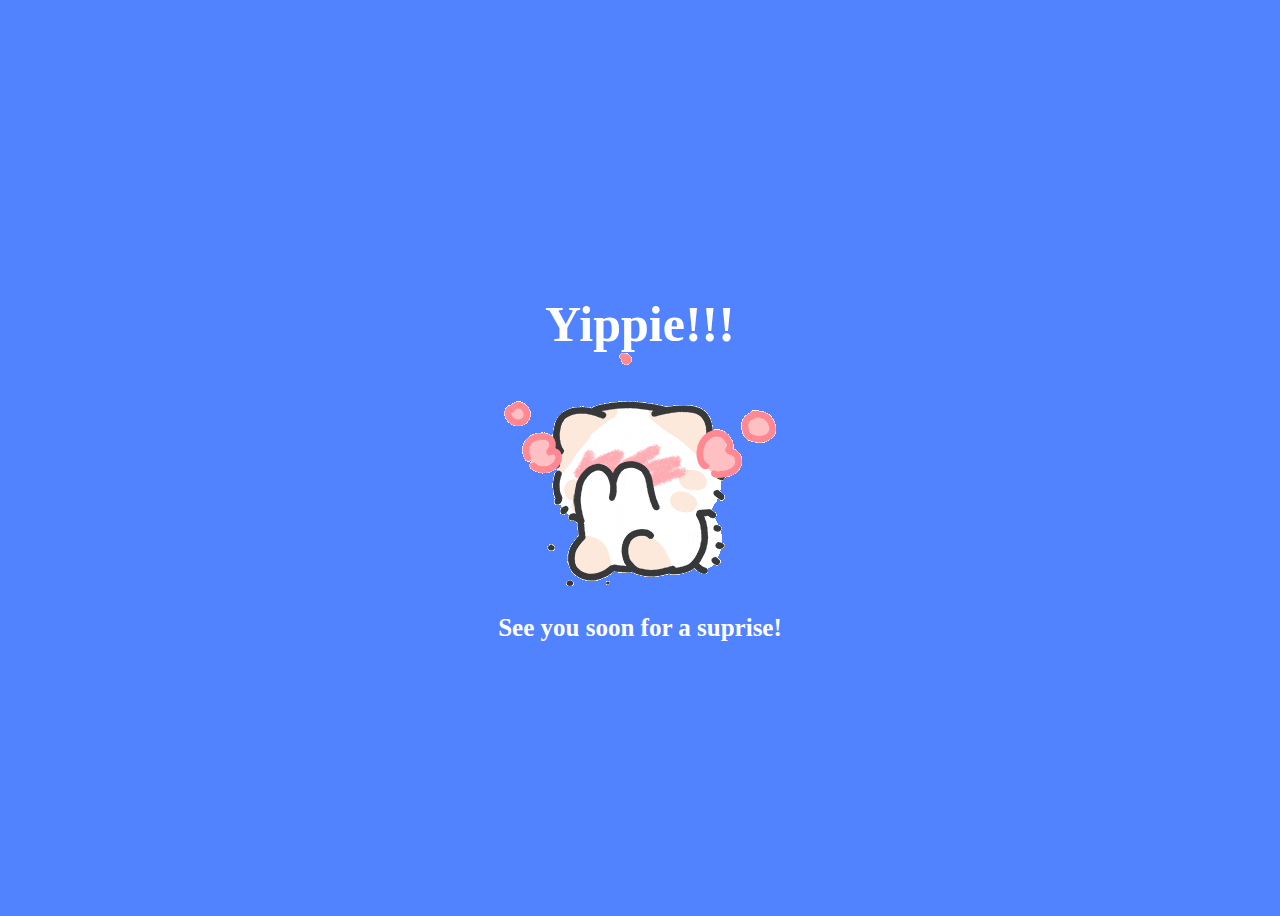
<file: yes.html>
<!DOCTYPE html>
<html lang="en">
    <head>
        <link rel="stylesheet" href="./style/css/yes_styles.css">
        
    </head> 
    <body>
        <div class="container">
            <div >
                <h1 class = "header_text">Yippie!!! </h1>
            </div>
            <div class="gif_container">
                <img src="./style/images/cute-cat.gif" alt="Cute animated illustration">
            </div>
            <p class = "text"> See you soon for a suprise!</p>
        </div>
       
    </body> 
</html>
</file>
<file: style/css/yes_styles.css>
body {
    display: flex;
    justify-content: center;
    align-items: center;
    height: 100vh;
    background-color: #5182ff;
}

/* Position the "No" button absolutely within body */
#noButton {
    position: absolute;
    margin-left: 150px;
    transition: 0.5s;
    /* Smooth movement */
}

#yesButton {
    position: absolute;
    margin-right: 150px;
    /* Smooth movement */
}

.header_text {
    font-family: 'Nunito';
    font-size: 50px;
    font-weight: bold;
    color: white;
    text-align: center;
    margin-top: 20px;
    margin-bottom: 0px;
}

.text {
    font-family: 'Nunito';
    font-size: 25px;
    font-weight: bold;
    color: white;
    text-align: center;
    margin-top: 20px;
    margin-bottom: 0px;
}

.buttons {
    display: flex;
    flex-direction: row;
    justify-content: center;
    align-items: center;
    margin-top: 20px;
    margin-left: 20px;
    /* optional: adds some space between the buttons */
}

.btn {
    background-color: #0b0788;
    color: white;
    padding: 15px 32px;
    text-align: center;
    display: inline-block;
    font-size: 16px;
    margin: 4px 2px;
    cursor: pointer;
    border: none;
    border-radius: 12px;
    transition: background-color 0.3s ease;
}

.btn:hover {
    background-color: #FAF9F6;
}

.gif_container {
    display: flex;
    justify-content: center;
    align-items: center;
}
</file>
